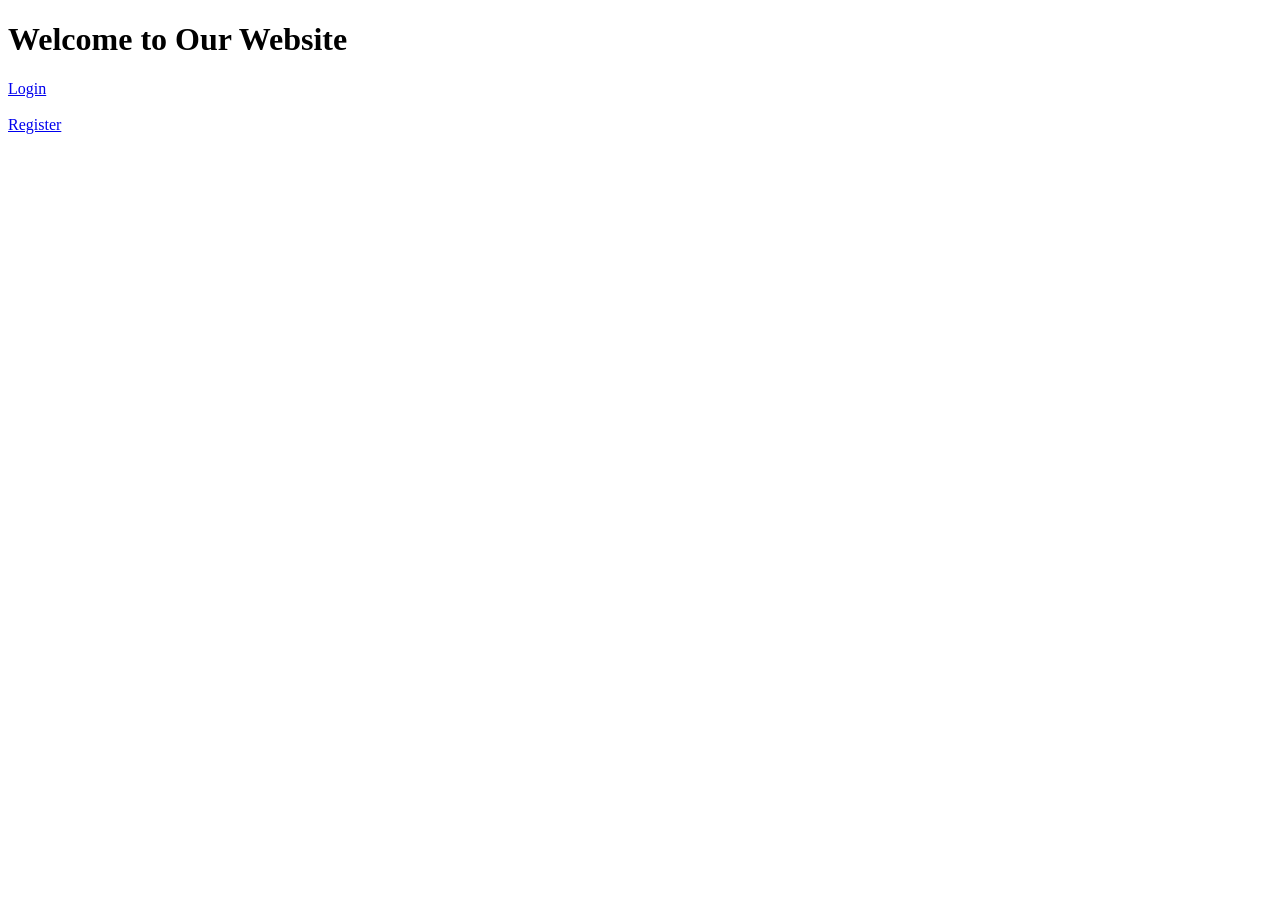
<file: index.html>
<!DOCTYPE html>
<html>
<head>
    <title>Team Website</title>
</head>
<body>

    <h1>Welcome to Our Website</h1>

    <a href="login.html">Login</a>

    <br><br>

    <a href="register.html">Register</a>

</body>
</html>
</file>
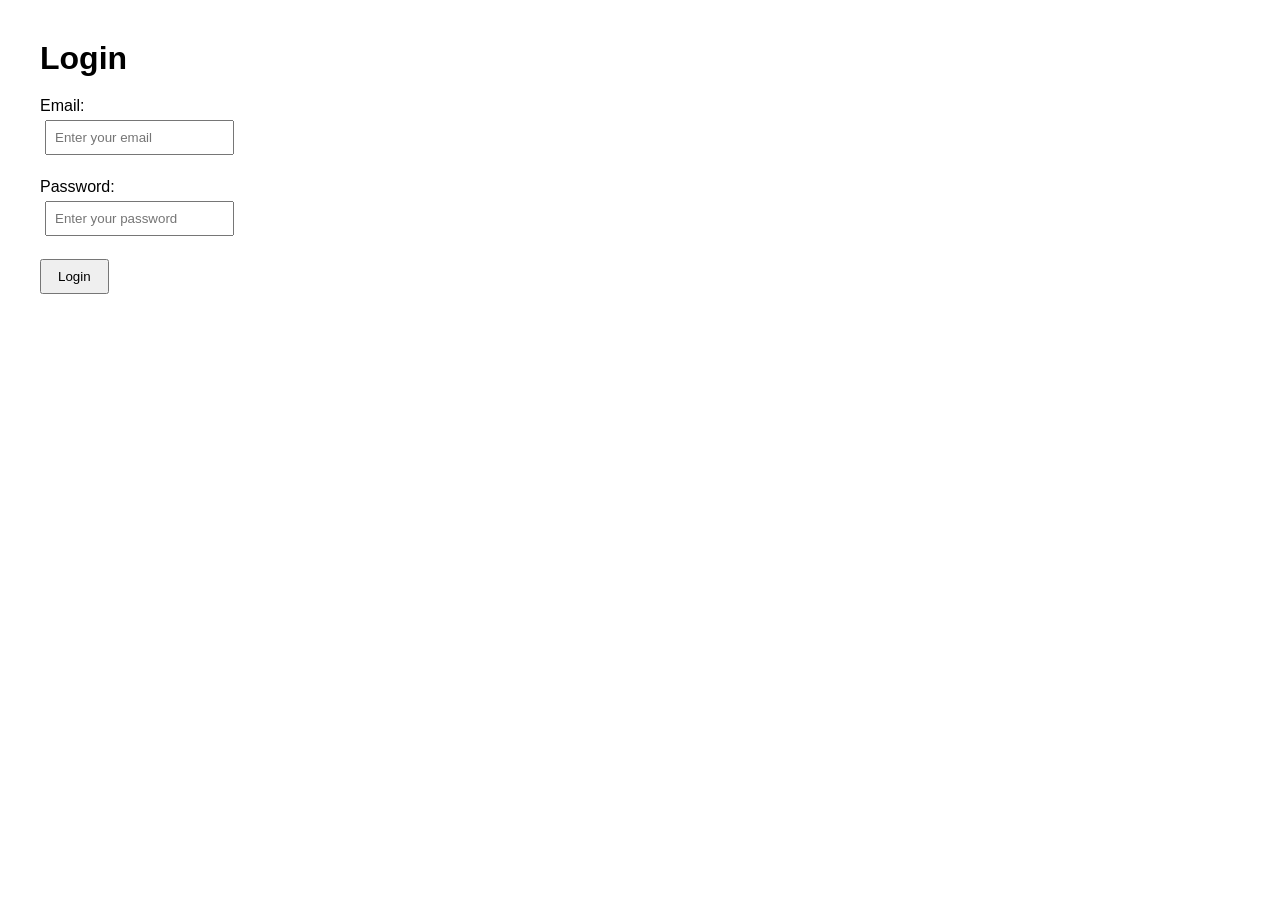
<file: login.html>
<!DOCTYPE html>
<html lang="en">
<head>
    <meta charset="UTF-8">
    <meta name="viewport" content="width=device-width, initial-scale=1.0">
    <title>Login - Team Website</title>
    <link rel="stylesheet" href="style.css">
</head>

<body>

    <h1>Login</h1>

    <form>

        <label for="email">Email:</label>
        <br>
        <input
            type="email"
            id="email"
            placeholder="Enter your email"
            required
        >

        <br><br>

        <label for="password">Password:</label>
        <br>
        <input
            type="password"
            id="password"
            placeholder="Enter your password"
            required
        >

        <br><br>

        <button type="submit">Login</button>

    </form>

</body>
</html>
</file>
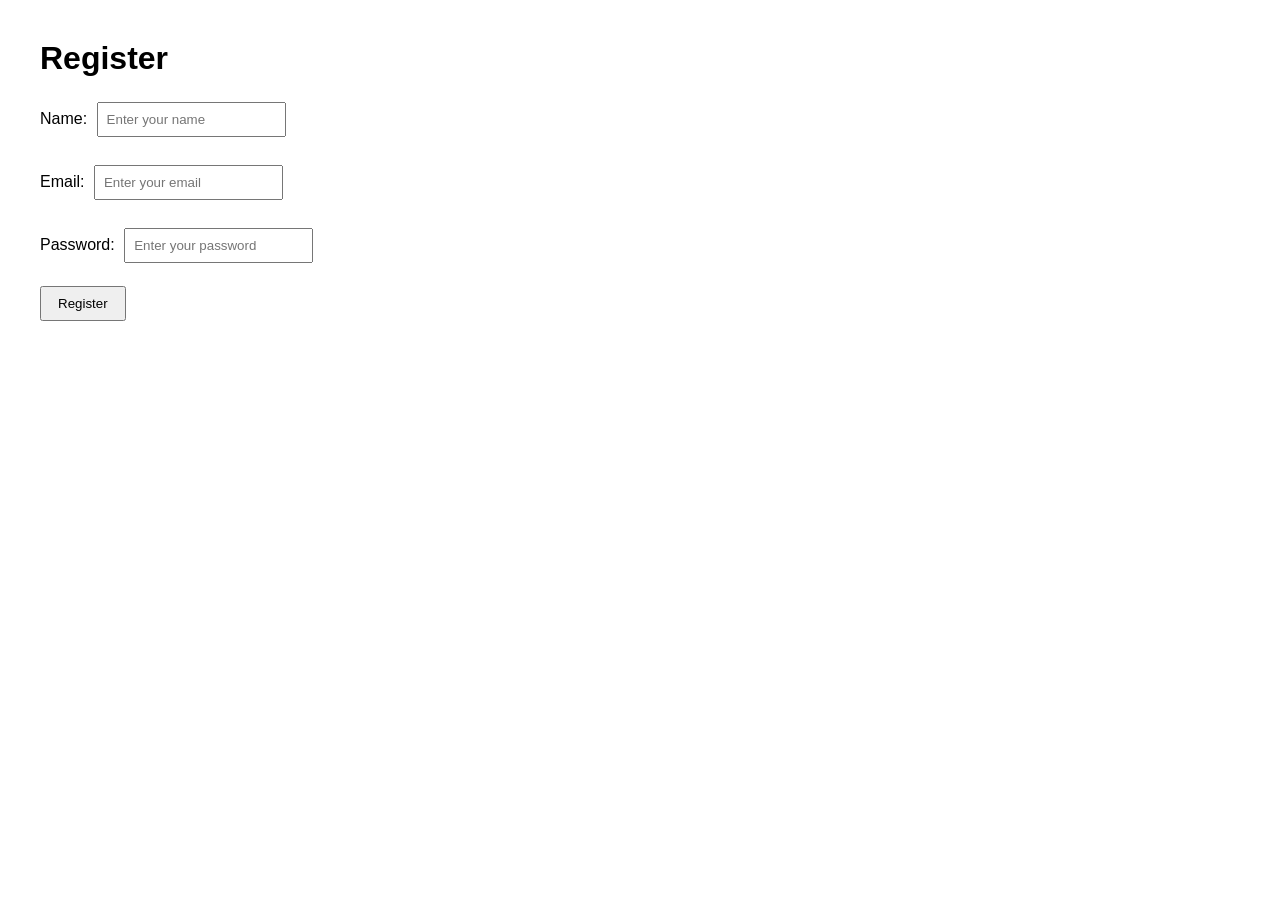
<file: register.html>
<!DOCTYPE html>
<html>
<head>
    <title>Register</title>
    <link rel="stylesheet" href="style.css">
</head>

<body>

    <h1>Register</h1>

    <form>

        <label>Name:</label>
        <input type="text" placeholder="Enter your name">

        <br><br>

        <label>Email:</label>
        <input type="email" placeholder="Enter your email">

        <br><br>

        <label>Password:</label>
        <input type="password" placeholder="Enter your password">

        <br><br>

        <button type="submit">Register</button>

    </form>

</body>
</html>
</file>
<file: style.css>
body {
    font-family: Arial, sans-serif;
    margin: 40px;
}

h1 {
    margin-bottom: 20px;
}

input {
    padding: 8px;
    margin: 5px;
}

button {
    padding: 8px 16px;
    cursor: pointer;
}
</file>
